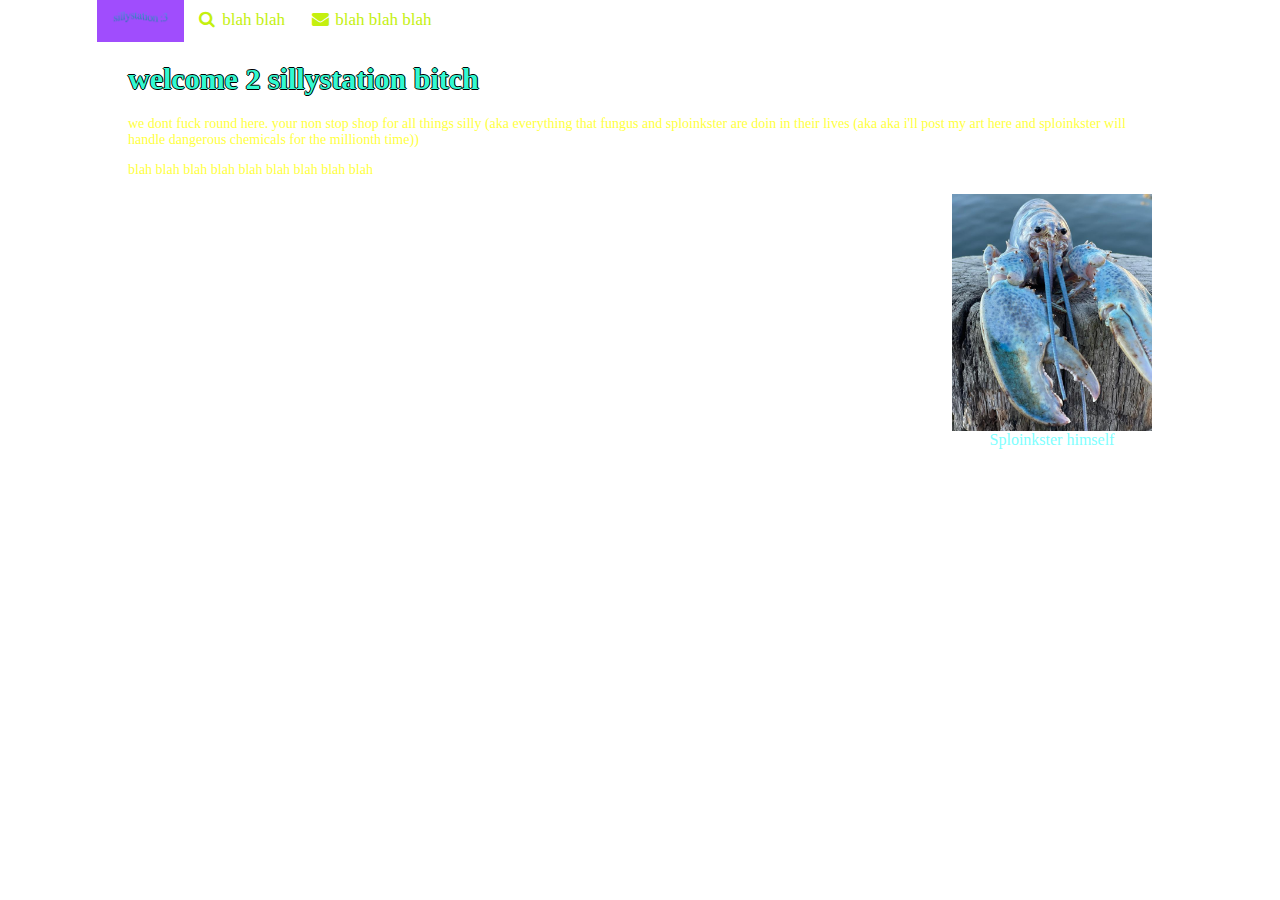
<file: index.html>
<!-- blehhhhhhhhhhhh
-->

<!doctype html>
<html>

  <head>
    <link rel="stylesheet" href="style.css">
    <title>welcome 2 sillystation</title>
  </head>

  <!-- this is a fucking mess lmfaooooooooooooooooooo
  this is so fucked
  -->


  <body>

      <link rel="stylesheet" href="https://cdnjs.cloudflare.com/ajax/libs/font-awesome/4.7.0/css/font-awesome.min.css">
      <div class="navbar">

        <a class="active" href="#"><img class="navimg" src ="wordart.png"></a>
        <a href="newpage.html"><i class="fa fa-fw fa-search"></i> blah blah</a>
        <a href="#"><i class="fa fa-fw fa-envelope"></i> blah blah blah</a>
      </div>
    
    <h1 class="title">welcome 2 sillystation bitch</h1>
    <p class="basetext">we dont fuck round here. your non stop shop for all things silly (aka everything that fungus and sploinkster are doin in their lives (aka aka i'll post my art here and sploinkster will handle dangerous chemicals for the millionth time))</p>
    <p class="basetext">blah blah blah blah blah blah blah blah blah</p>

    <div align="right" class="img-with-text">
        <img width=200px align="right" src="sploink.jpg" alt="sploinkster"/>
        <p>Sploinkster himself</p>
    </div>

  </body>
</html>
</file>
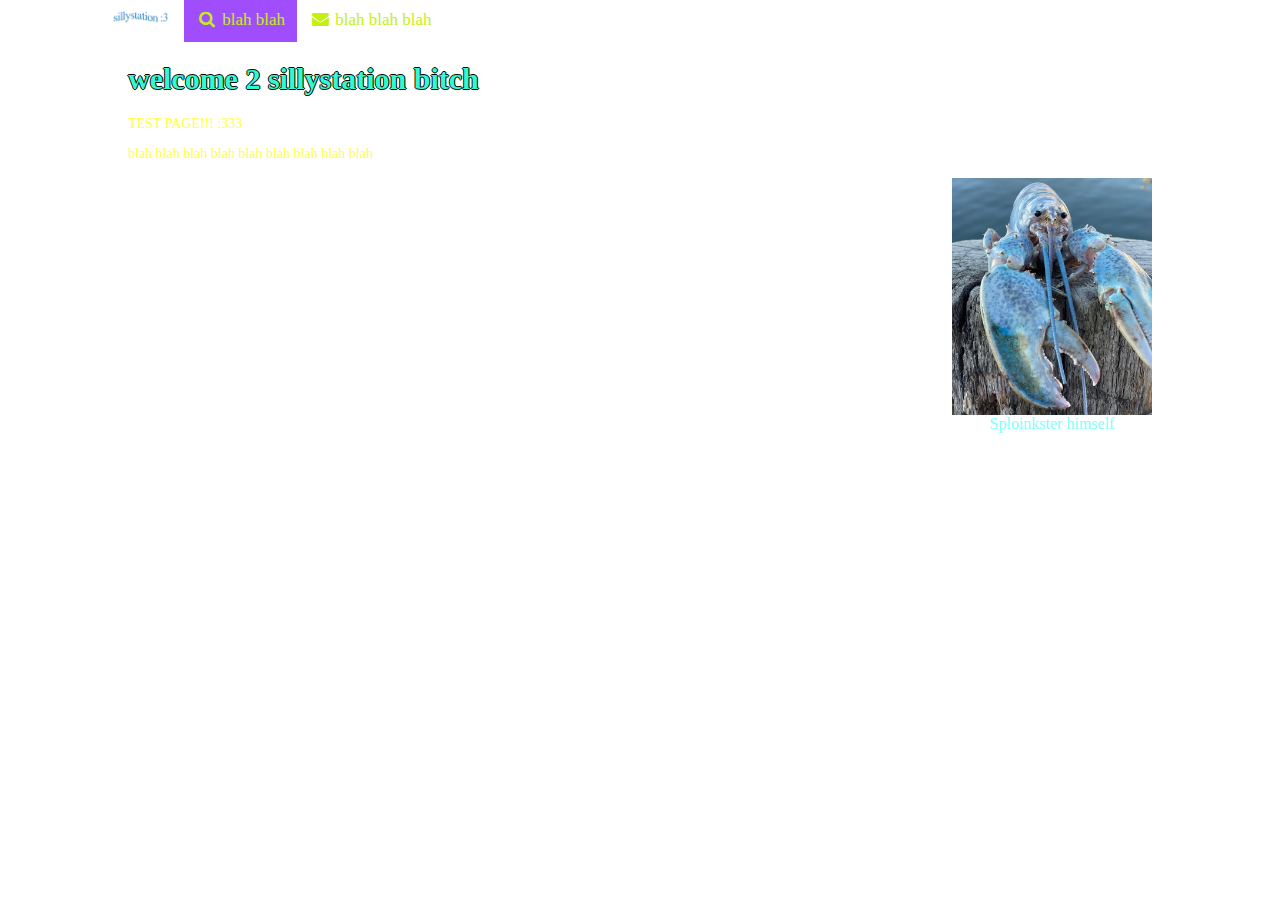
<file: newpage.html>
<!-- blehhhhhhhhhhhh
-->

<!doctype html>
<html>

  <head>
    <link rel="stylesheet" href="style.css">
    <title>welcome 2 sillystation</title>
  </head>

  <!-- this is a fucking mess lmfaooooooooooooooooooo
  this is so fucked
  -->


  <body>

      <link rel="stylesheet" href="https://cdnjs.cloudflare.com/ajax/libs/font-awesome/4.7.0/css/font-awesome.min.css">
      <div class="navbar">

        <a href="index.html"><img class="navimg" src ="wordart.png"></a>
        <a class="active"><i class="fa fa-fw fa-search"></i> blah blah</a>
        <a href="#"><i class="fa fa-fw fa-envelope"></i> blah blah blah</a>
      </div>
    
    <h1 class="title">welcome 2 sillystation bitch</h1>
    <p class="basetext">TEST PAGE!!! :333</p>
    <p class="basetext">blah blah blah blah blah blah blah blah blah</p>

    <div align="right" class="img-with-text">
        <img width=200px align="right" src="sploink.jpg" alt="sploinkster"/>
        <p>Sploinkster himself</p>
    </div>

  </body>
</html>
</file>
<file: style.css>
body {
  background-image: url(https://github.com/sillystation/sillystation.github.io/blob/main/mycellstructurebg.png?raw=true);
  width: 80%;
  margin-left: auto;
  margin-right: auto;
  padding: 0;
}

/* splank we need,,, fucking,,,, sploinkster image to be 2 the right of the fucking,,,, paragrapsh......... how 2 do that  ,,, please i need it */

.logo img{
  position:absolute;
  margin-top:0px;
  margin-left:0px;
  width:150px; 
  height:50px;
} 

 /* Style the navigation bar */
.navbar {
  width: 126%;
  background-image: url(https://github.com/sillystation/sillystation.github.io/blob/main/gradient.png?raw=true);
  background-size: 50px;
  overflow: auto;
  margin-left:-13%;
  margin-right: auto;
  padding-left: 10%;
  margin-top: -1%;
}

.navimg {
  height:15px;
}

/* Navbar links */
.navbar a {
  float: left;
  text-align: center;
  padding: 12px;
  color: #c4f00f;
  text-decoration: none;
  font-size: 17px;
}

/* Navbar links on mouse-over */
.navbar a:hover {
  background-color: #000;
}

/* Current/active navbar link */
.active {
  background-color: #a04dfd;
}



#wunklogo{  
  width:100px;
  height:100px;
  display:block;
  float:left;
  text-align:center;
  font-size: 5px;
  font-style: italic;
}

#logo {
  width:300px; 
  height:100px;
}

.square {
  float: right;
  height: 100px;
  width: 300px;
  background-color: #ffffff;
}


/* welcome 2 sillystation text */
.title {
  text-align: left;
  color: #33f9d1;
  text-shadow: -1px 0 black, 0 1px black, 1px 0 black, 0 -1px black;
  font-family: "Comic Sans MS";
  font-size: 30px;
  margin-right: 10px;
}

.basetext {
  text-align: left;
  color: #ffff42;
  font-family: "Comic Sans MS";
  font-size: 14px;
  margin-right: 10px;
}

.img-with-text {
    text-align: center;
    margin-left: auto; 
    margin-right: 0;
    width: 200px;
    color: #80ffff;
    font-family: "Comic Sans MS";
}
</file>
